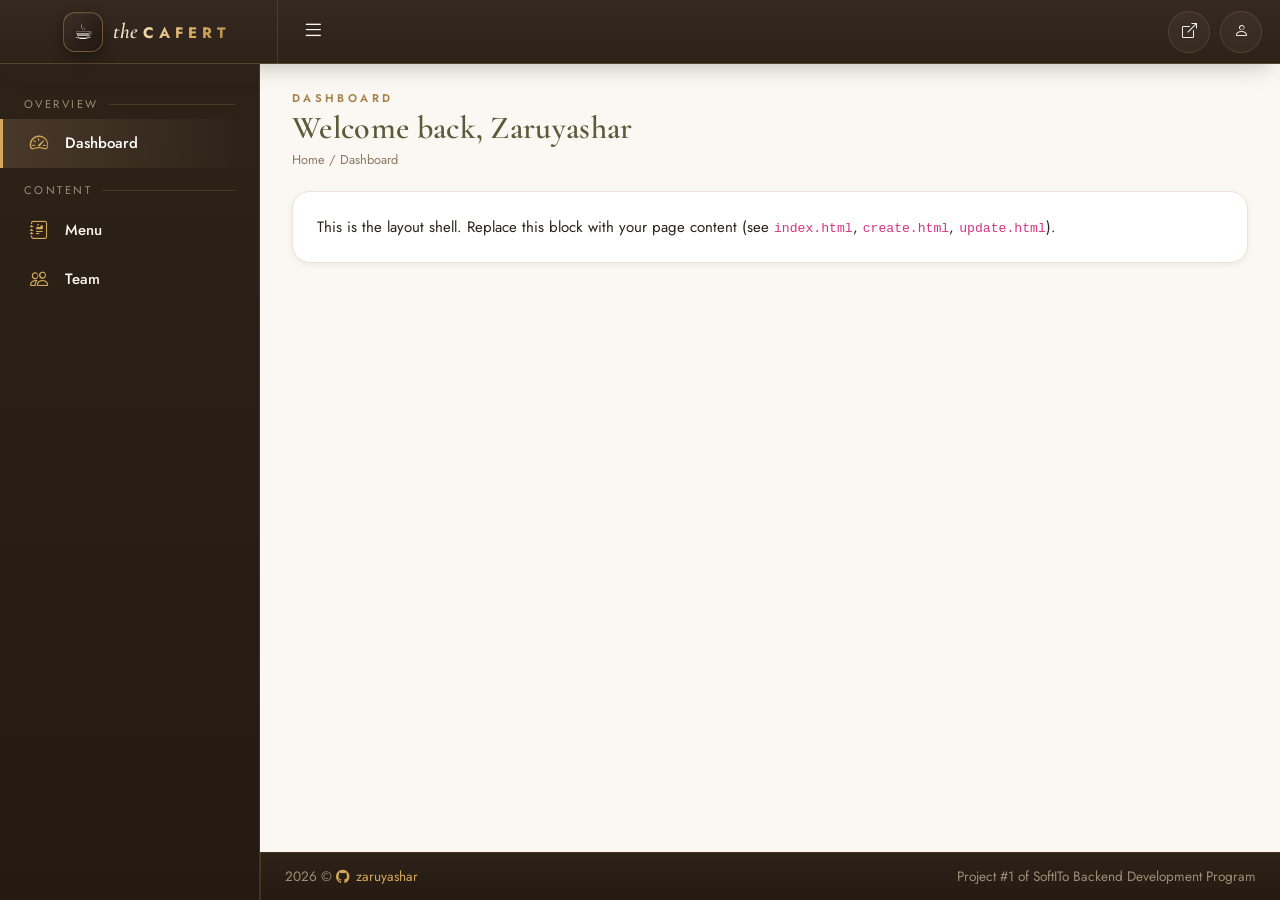
<file: CAFERT/wwwroot/lib-admin/_layout.html>
<!doctype html>
<html lang="en">
<head>
<meta charset="utf-8" />
<meta name="viewport" content="width=device-width, initial-scale=1" />
<title>Cafert Admin — Layout</title>

<!-- Fonts -->
<link rel="preconnect" href="https://fonts.googleapis.com">
<link rel="preconnect" href="https://fonts.gstatic.com" crossorigin>
<link href="https://fonts.googleapis.com/css2?family=Cormorant+Garamond:ital,wght@0,500;0,600;1,500&family=Jost:wght@300;400;500;600;700&display=swap" rel="stylesheet">

<!-- Bootstrap + Icons -->
<link href="https://cdn.jsdelivr.net/npm/bootstrap@5.3.3/dist/css/bootstrap.min.css" rel="stylesheet">
<link href="https://cdn.jsdelivr.net/npm/bootstrap-icons@1.11.3/font/bootstrap-icons.min.css" rel="stylesheet">

<style>
:root{
  /* Cafert-inspired palette */
  --cream:        #fbf8f3;
  --cream-2:      #f3ede2;
  --coffee: #2d2218;   /* darkest — topbar/sidebar */
  --coffee-2: #3d2f27;   /* slightly lighter — main bg accents */
  --caramel: #d4a85a;   /* primary CTA tone */
  --caramel-dk: #a8804a;
  --olive:        #5d5a3a;   /* the cafert headline olive */
  --sweet-red:    #c8553d;
  --sweet-red-dk: #9b3a26;
  --muted: #9e8d75;
  --line:         rgba(212,168,90,.18);

  --grad-add:    linear-gradient(135deg,#5b4636 0%,#3a2d22 60%,#2a1f17 100%);
  --grad-edit:   linear-gradient(135deg,#d9b489 0%,#c8a37a 50%,#a8814f 100%);
  --grad-delete: linear-gradient(135deg,#e07b62 0%,#c8553d 55%,#8a2f1d 100%);

  --shadow-sm: 0 2px 6px rgba(58,45,34,.08);
  --shadow-md: 0 10px 24px -10px rgba(58,45,34,.35);
  --shadow-lg: 0 18px 40px -14px rgba(58,45,34,.45);
}

*{box-sizing:border-box}
html,body{height:100%}
body{
  margin:0;
  font-family:'Jost',system-ui,sans-serif;
  background:var(--cream);
  color:#2b231b;
  font-size:15px;
}
h1,h2,h3,.display-serif{
  font-family:'Cormorant Garamond',serif;
  font-weight:600;
  letter-spacing:.01em;
  color:var(--olive);
}

/* ===== App shell ===== */
.app{
  display:grid;
  grid-template-columns:auto 1fr;
  grid-template-rows:64px 1fr 48px;
  grid-template-areas:
    "topbar topbar"
    "sidebar main"
    "sidebar footer";
  min-height:100vh;
  transition:grid-template-columns .25s ease;
}
.app.collapsed{grid-template-columns:72px 1fr}

/* ===== Topbar ===== */
.topbar{
  grid-area:topbar;
  background:linear-gradient(180deg,#352922 0%,#2d2218 100%);border-bottom:1px solid rgba(212,168,90,.22);
  color:var(--cream);
  display:flex;align-items:center;
  padding:0 18px;
  box-shadow:var(--shadow-md);
  position:sticky;top:0;z-index:50;
}
.brand{
  display:flex;align-items:center;justify-content:center;gap:10px;
  width:260px;height:100%;
  transition:width .25s ease;
  border-right:1px solid var(--line);
}
.app.collapsed .brand{width:72px}
.brand .bean-tile{display:inline-flex;align-items:center;justify-content:center;width:40px;height:40px;border-radius:12px;background:linear-gradient(135deg,#3d2f27,#1f1610);border:1px solid rgba(212,168,90,.4);box-shadow:inset 0 1px 0 rgba(255,255,255,.06),0 6px 14px rgba(0,0,0,.35)}.brand .bean{font-size:1.35rem;line-height:1;filter:drop-shadow(0 1px 1px rgba(0,0,0,.5))}
.brand .brand-text{
  font-family:'Cormorant Garamond',serif;
  font-style:italic;font-weight:600;font-size:1.35rem;
  letter-spacing:.02em;
;color:#efe2c9}
.brand .brand-text b{font-style:normal;font-family:'Jost',sans-serif;font-weight:700;letter-spacing:.34em;text-transform:uppercase;font-size:.95rem;margin-left:4px;background:linear-gradient(135deg,#f6e3b8 0%,#d4a85a 60%,#a8804a 100%);-webkit-background-clip:text;background-clip:text;color:transparent}
.app.collapsed .brand .brand-text{display:none}

.topbar-toggle{
  background:transparent;border:0;color:var(--cream);
  width:42px;height:42px;border-radius:10px;
  display:inline-flex;align-items:center;justify-content:center;
  margin-left:14px;transition:all .2s;
}
.topbar-toggle:hover{background:rgba(255,255,255,.08);color:var(--caramel)}

.topbar-actions{
  margin-left:auto;display:flex;align-items:center;gap:10px;
}
.icon-btn{
  width:42px;height:42px;border-radius:50%;border:1px solid var(--line);
  background:rgba(255,255,255,.04);color:var(--cream);
  display:inline-flex;align-items:center;justify-content:center;
  transition:all .2s; text-decoration:none;
}
.icon-btn:hover{background:var(--caramel);color:var(--coffee);transform:translateY(-1px)}
.dropdown-menu{
  border:0;box-shadow:var(--shadow-lg);border-radius:12px;padding:6px;
}
.dropdown-item{
  display:flex;align-items:center;gap:10px;
  padding:10px 12px;border-radius:8px;font-weight:500;
}
.dropdown-item:hover{background:var(--cream-2);color:var(--coffee)}

/* ===== Sidebar ===== */
.sidebar{
  grid-area:sidebar;
  background:linear-gradient(180deg,#2d2218 0%,#241a12 100%);
  color:var(--cream);
  width:260px;
  transition:width .25s ease;
  border-right:1px solid var(--line);
  padding:18px 0;
  overflow:hidden;
}
.app.collapsed .sidebar{width:72px}
.side-divider{
  font-size:.7rem;letter-spacing:.22em;text-transform:uppercase;
  color:var(--muted);
  padding:14px 24px 6px;
  display:flex;align-items:center;
}
.app.collapsed .side-divider{
  justify-content:center;padding:14px 0 6px;font-size:.55rem;letter-spacing:.1em;
}
.side-divider::after{
  content:"";flex:1;height:1px;background:var(--line);margin-left:10px;
}
.app.collapsed .side-divider::after{display:none}

.side-nav{list-style:none;padding:0;margin:0}
.side-nav a{
  display:flex;align-items:center;justify-content:flex-start;
  gap:14px;
  padding:11px 24px;
  color:var(--cream);text-decoration:none;
  border-left:3px solid transparent;
  transition:all .2s;
  font-weight:500;
}
.side-nav a i{font-size:1.15rem;width:24px;text-align:center;color:var(--caramel)}
.side-nav a:hover{background:rgba(255,255,255,.04)}
.side-nav a.active{
  background:linear-gradient(90deg,rgba(200,163,122,.18),transparent);
  border-left-color:var(--caramel);
  color:#fff;
}
.app.collapsed .side-nav a{justify-content:center;padding:13px 0}
.app.collapsed .side-nav a span{display:none}

/* ===== Footer ===== */
.footer{
  grid-area:footer;
  background:linear-gradient(180deg,#2d2218 0%,#241a12 100%);border-top:1px solid rgba(212,168,90,.22);border-left:1px solid rgba(212,168,90,.18);
  color:var(--muted);
  display:flex;align-items:center;justify-content:space-between;
  padding:0 24px;font-size:.85rem;
  border-top:1px solid var(--line);
}
.footer a{color:var(--caramel);text-decoration:none;display:inline-flex;align-items:center;gap:6px}
.footer a:hover{color:#fff}

/* ===== Main ===== */
.main{
  grid-area:main;
  padding:28px 32px;
  background:var(--cream);
  overflow:auto;
}
.page-header{
  display:flex;align-items:center;justify-content:space-between;
  margin-bottom:22px;gap:16px;flex-wrap:wrap;
}
.page-title{margin:0;font-size:2rem;line-height:1.1}
.page-title small{
  display:block;font-family:'Jost',sans-serif;
  font-size:.7rem;letter-spacing:.3em;text-transform:uppercase;
  color:var(--caramel-dk);font-weight:600;margin-bottom:6px;
}
.crumbs{font-size:.8rem;color:#8a7860;margin-top:4px}
.crumbs a{color:var(--caramel-dk);text-decoration:none}

/* ===== Buttons (gradient, vibrant) ===== */
.btn-fancy{
  border:0;color:#fff;font-weight:600;
  padding:10px 20px;border-radius:12px;
  display:inline-flex;align-items:center;gap:8px;
  letter-spacing:.04em;
  box-shadow:var(--shadow-md);
  transition:transform .18s ease, box-shadow .18s ease, filter .18s ease;
}
.btn-fancy:hover{transform:translateY(-2px) scale(1.03);box-shadow:var(--shadow-lg);color:#fff;filter:brightness(1.06)}
.btn-fancy:active{transform:translateY(0) scale(.98);filter:brightness(.95)}

.btn-add{background:var(--grad-add)}
.btn-edit{background:var(--grad-edit);padding:7px 14px;border-radius:10px;font-size:.85rem}
.btn-delete{background:var(--grad-delete);padding:7px 14px;border-radius:10px;font-size:.85rem}

/* ===== Card / Table ===== */
.card-soft{
  background:#fff;border:1px solid #ece3d4;border-radius:18px;
  box-shadow:var(--shadow-sm);overflow:hidden;
}
.table-toolbar{
  display:flex;align-items:center;justify-content:space-between;
  padding:16px 18px;gap:12px;flex-wrap:wrap;
  border-bottom:1px solid #f0e8d9;background:#fdfaf3;
}
.form-control,.form-select{
  border-radius:10px;border:1px solid #e3d8c2;background:#fff;
  font-family:inherit;font-size:.9rem;
}
.form-control:focus,.form-select:focus{
  border-color:var(--caramel);box-shadow:0 0 0 .2rem rgba(200,163,122,.25);
}
.input-icon{position:relative}
.input-icon i{position:absolute;left:12px;top:50%;transform:translateY(-50%);color:#a8966f}
.input-icon .form-control{padding-left:36px;min-width:260px}

.table{margin:0;color:#2b231b}
.table thead th{
  background:#fdfaf3;color:var(--coffee);
  font-weight:600;font-size:.78rem;letter-spacing:.12em;
  text-transform:uppercase;border-bottom:1px solid #ece3d4;
  white-space:nowrap;cursor:pointer;user-select:none;
}
.table thead th .sort{margin-left:6px;opacity:.45;font-size:.75rem}
.table thead th.sorted .sort{opacity:1;color:var(--caramel-dk)}
.table tbody td{vertical-align:middle;border-color:#f4ecdd;padding:14px 12px}
.table tbody tr:hover{background:#fbf6ec}
.thumb{
  width:46px;height:46px;border-radius:10px;object-fit:cover;
  box-shadow:var(--shadow-sm);background:#eee;
}
.badge-cat{
  background:var(--cream-2);color:var(--coffee);
  font-weight:500;letter-spacing:.05em;
  padding:5px 10px;border-radius:999px;font-size:.72rem;text-transform:uppercase;
}
.badge-featured{
  background:var(--grad-delete);color:#fff;
  padding:5px 10px;border-radius:999px;font-size:.7rem;font-weight:600;letter-spacing:.06em;text-transform:uppercase;
}
.table-footer{
  display:flex;align-items:center;justify-content:space-between;
  padding:14px 18px;border-top:1px solid #f0e8d9;background:#fdfaf3;
  font-size:.85rem;color:#6f5d44;flex-wrap:wrap;gap:10px;
}
.pagination{margin:0;gap:4px}
.page-link{
  border:1px solid #e3d8c2;color:var(--coffee);border-radius:8px!important;
  margin:0 2px;min-width:36px;text-align:center;font-weight:500;
}
.page-item.active .page-link{
  background:var(--grad-add);border-color:transparent;color:#fff;
}

/* ===== Form (create/update) ===== */
.form-card{padding:28px 30px}
.form-label{font-weight:600;color:var(--coffee);font-size:.85rem;letter-spacing:.04em}
.form-text{color:#8a7860}
.form-grid{display:grid;grid-template-columns:1fr 1fr;gap:18px 22px}
.form-grid .full{grid-column:1 / -1}
textarea.form-control{min-height:120px}
.image-preview{
  width:100%;aspect-ratio:1/1;max-width:180px;
  border:1px dashed #d6c6a8;border-radius:14px;background:#fdfaf3;
  display:flex;align-items:center;justify-content:center;color:#b29977;
  overflow:hidden;
}
.image-preview img{width:100%;height:100%;object-fit:cover}
.form-actions{
  display:flex;justify-content:flex-end;gap:10px;
  padding-top:18px;margin-top:22px;border-top:1px solid #f0e8d9;
}
.btn-ghost{
  background:transparent;border:1px solid #d6c6a8;color:var(--coffee);
  padding:10px 20px;border-radius:12px;font-weight:600;
}
.btn-ghost:hover{background:var(--cream-2)}

@media (max-width: 768px){
  .app{grid-template-columns:1fr!important}
  .sidebar{position:fixed;top:64px;bottom:48px;left:0;z-index:40;transform:translateX(-100%)}
  .app.mobile-open .sidebar{transform:translateX(0)}
  .main{padding:18px}
  .form-grid{grid-template-columns:1fr}
}
</style>
</head>
<body>

<div class="app" id="app">

  <!-- ============ TOPBAR ============ -->
  <header class="topbar">
    <div class="brand">
      <span class="bean-tile"><span class="bean">☕</span></span>
      <span class="brand-text"><i>the</i><b>cafert</b></span>
    </div>

    <button class="topbar-toggle" id="sidebarToggle" aria-label="Toggle sidebar">
      <i class="bi bi-list" style="font-size:1.4rem"></i>
    </button>

    <div class="topbar-actions">
      <a href="/" target="_blank" class="icon-btn" title="Open site">
        <i class="bi bi-box-arrow-up-right"></i>
      </a>
      <a href="#" class="icon-btn" title="Account"><i class="bi bi-person"></i></a>
    </div>
  </header>

  <!-- ============ SIDEBAR ============ -->
  <aside class="sidebar">
    <div class="side-divider">Overview</div>
    <ul class="side-nav">
      <li><a href="#" class="active"><i class="bi bi-speedometer2"></i><span>Dashboard</span></a></li>
    </ul>

    <div class="side-divider">Content</div>
    <ul class="side-nav">
      <li><a href="menu/index.html"><i class="bi bi-journal-richtext"></i><span>Menu</span></a></li>
      <li><a href="team/index.html"><i class="bi bi-people"></i><span>Team</span></a></li>
    </ul>
  </aside>

  <!-- ============ MAIN ============ -->
  <main class="main">
    <div class="page-header">
      <div>
        <h1 class="page-title"><small>Dashboard</small>Welcome back, Zaruyashar</h1>
        <div class="crumbs">Home / Dashboard</div>
      </div>
    </div>

    <div class="card-soft p-4">
      <p class="mb-0">This is the layout shell. Replace this block with your page content (see <code>index.html</code>, <code>create.html</code>, <code>update.html</code>).</p>
    </div>
  </main>

  <!-- ============ FOOTER ============ -->
  <footer class="footer">
    <div>
      <span id="year"></span> &copy;
      <a href="https://github.com/zaruyashar" target="_blank" rel="noopener">
        <i class="bi bi-github"></i> zaruyashar
      </a>
    </div>
    <div>Project #1 of SoftITo Backend Development Program</div>
  </footer>

</div>

<script src="https://cdn.jsdelivr.net/npm/bootstrap@5.3.3/dist/js/bootstrap.bundle.min.js"></script>
<script>
  document.getElementById('year').textContent = new Date().getFullYear();
  document.getElementById('sidebarToggle').addEventListener('click', () => {
    document.getElementById('app').classList.toggle('collapsed');
  });
</script>
</body>
</html>
</file>
